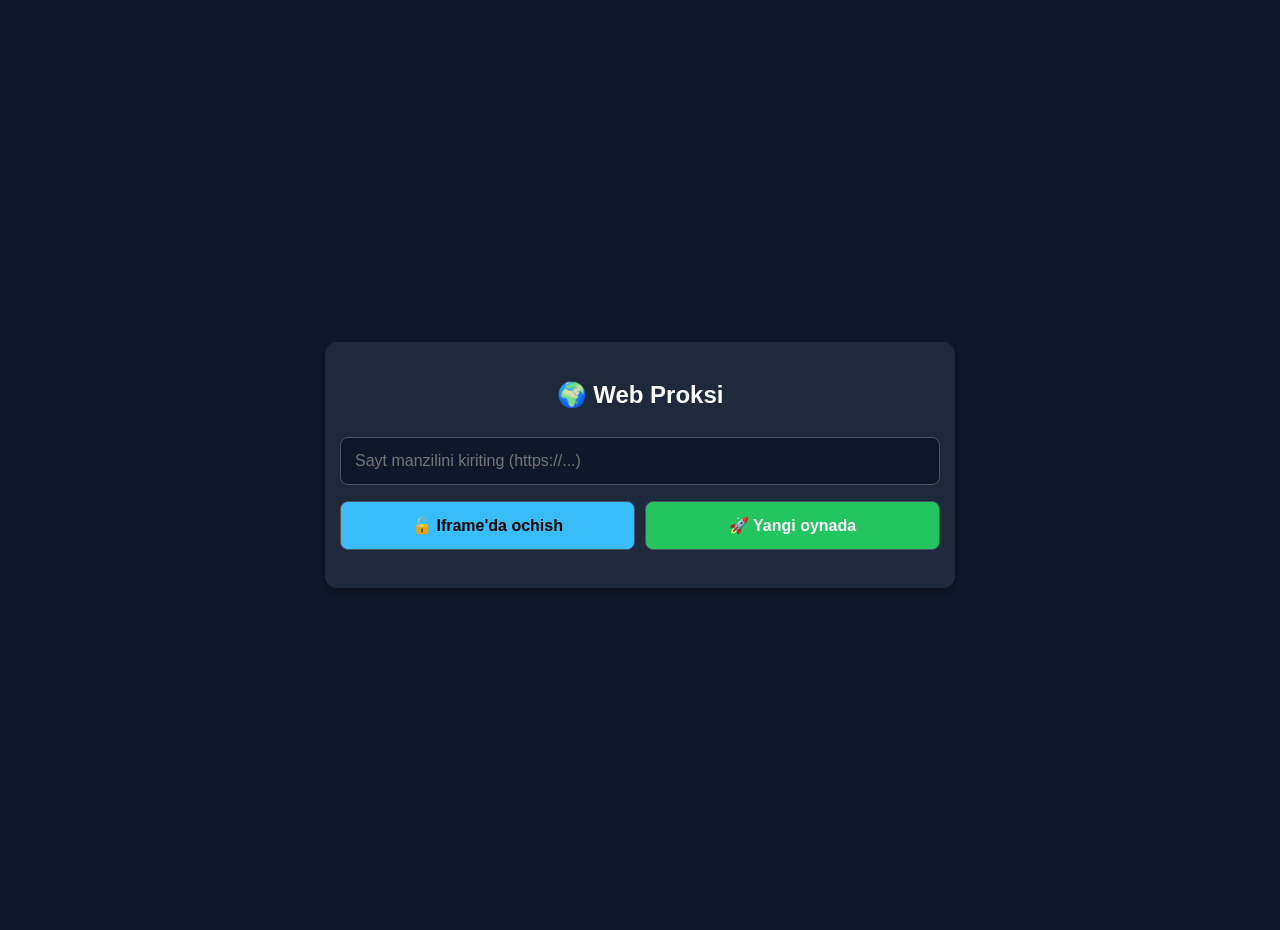
<file: index.html>
<!DOCTYPE html>
<html lang="uz">
<head>
    <meta charset="UTF-8">
    <meta name="viewport" content="width=device-width, initial-scale=1.0">
    <title>WEB VPN</title>
    <style>
        body { font-family: sans-serif; background: #0f172a; color: white; padding: 15px; text-align: center; margin: 0; display: flex; justify-content: center; align-items: center; min-height: 100vh; }
        .box { background: #1e293b; padding: 20px 15px; border-radius: 12px; max-width: 600px; width: 100%; box-shadow: 0 4px 6px rgba(0,0,0,0.3); }
        h2 { margin-bottom: 20px; }
        input, button { width: 100%; padding: 14px; margin: 8px 0; border-radius: 8px; border: 1px solid #475569; box-sizing: border-box; font-size: 16px; }
        input { background: #0f172a; color: white; }
        button { background: #38bdf8; color: black; font-weight: bold; cursor: pointer; transition: 0.2s; }
        button:hover { background: #7dd3fc; }
        .btn-group { display: flex; gap: 10px; }
        .btn-group button { margin: 8px 0; }
        .btn-newtab { background: #22c55e; color: white; }
        .btn-newtab:hover { background: #4ade80; }
        #status { margin-top: 10px; color: #fca5a5; font-weight: bold; word-break: break-word; }
    </style>
</head>
<body>
    <div class="box">
        <h2>🌍 Web Proksi</h2>
        
        <input type="url" id="url" placeholder="Sayt manzilini kiriting (https://...)" required>

        <div class="btn-group">
            <button id="openBtn">🔓 Iframe'da ochish</button>
            <button id="newTabBtn" class="btn-newtab">🚀 Yangi oynada</button>
        </div>
        <div id="status"></div>
    </div>

    <script>
        const WORKER_URL = "https://webvpn.snip-dev.workers.dev/?url=";

        document.getElementById('openBtn').addEventListener('click', () => {
            const url = document.getElementById('url').value;
            const status = document.getElementById('status');

            if (!url) {
                status.innerText = "Iltimos, sayt manzilini kiriting!";
                return;
            }
            window.location.href = `open.html?url=${encodeURIComponent(url)}`;
        });

        document.getElementById('newTabBtn').addEventListener('click', () => {
            const url = document.getElementById('url').value;
            if (!url) {
                document.getElementById('status').innerText = "Iltimos, sayt manzilini kiriting!";
                return;
            }
            window.open(WORKER_URL + encodeURIComponent(url), '_blank');
        });
    </script>
</body>
</html>
</file>
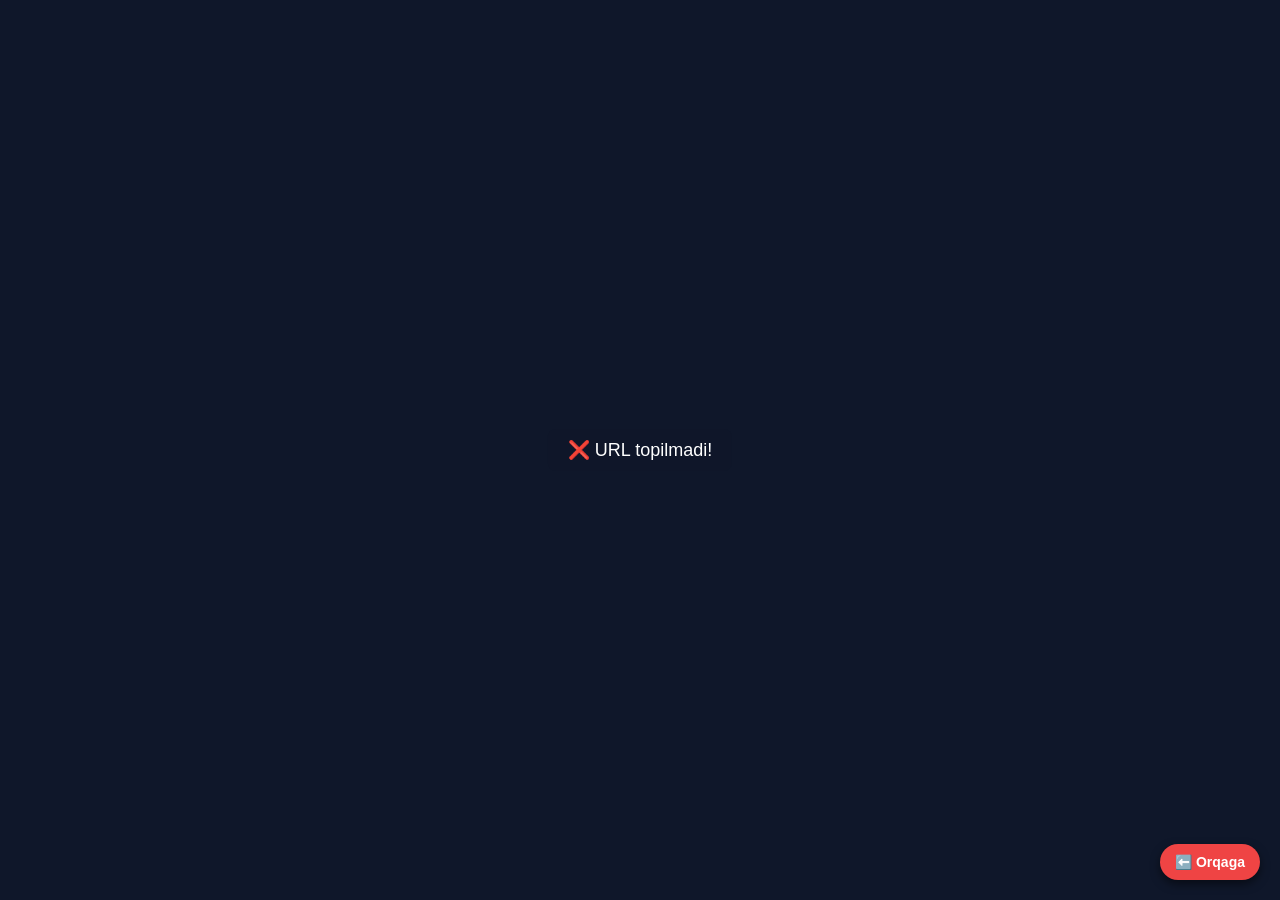
<file: open.html>
<!DOCTYPE html>
<html lang="uz">
<head>
    <meta charset="UTF-8">
    <meta name="viewport" content="width=device-width, initial-scale=1.0">
    <title>Yuklanmoqda...</title>
    <style>
        body, html { margin: 0; padding: 0; width: 100%; height: 100%; overflow: hidden; background: #0f172a; }
        #fullFrame { width: 100vw; height: 100vh; border: none; display: block; }
        .back-btn { 
            position: fixed; bottom: 20px; right: 20px; background: #ef4444; color: white; 
            padding: 10px 15px; border-radius: 30px; text-decoration: none; font-family: sans-serif; 
            font-weight: bold; font-size: 14px; box-shadow: 0 4px 10px rgba(0,0,0,0.5); z-index: 9999;
        }
        #loading { 
            position: fixed; top: 50%; left: 50%; transform: translate(-50%, -50%); 
            color: white; font-family: sans-serif; font-size: 18px; z-index: 1; 
            background: rgba(15, 23, 42, 0.8); padding: 10px 20px; border-radius: 8px;
        }
    </style>
</head>
<body>
    <div id="loading">⏳ Sayt yuklanmoqda...</div>
    <iframe id="fullFrame"></iframe>
    <a href="index.html" class="back-btn">⬅️ Orqaga</a>

    <script>
        const WORKER_URL = "https://webvpn.snip-dev.workers.dev/?url=";
        const params = new URLSearchParams(window.location.search);
        const targetUrl = params.get('url');

        if (targetUrl) {
            const iframe = document.getElementById('fullFrame');
            const loading = document.getElementById('loading');
            
            iframe.src = WORKER_URL + encodeURIComponent(targetUrl);
            
            iframe.onload = () => {
                loading.style.display = 'none';
                document.title = "Proksi - " + targetUrl;
            };
            setTimeout(() => { loading.style.display = 'none'; }, 3000);

        } else {
            document.getElementById('loading').innerText = "❌ URL topilmadi!";
        }
    </script>
</body>
</html>
</file>
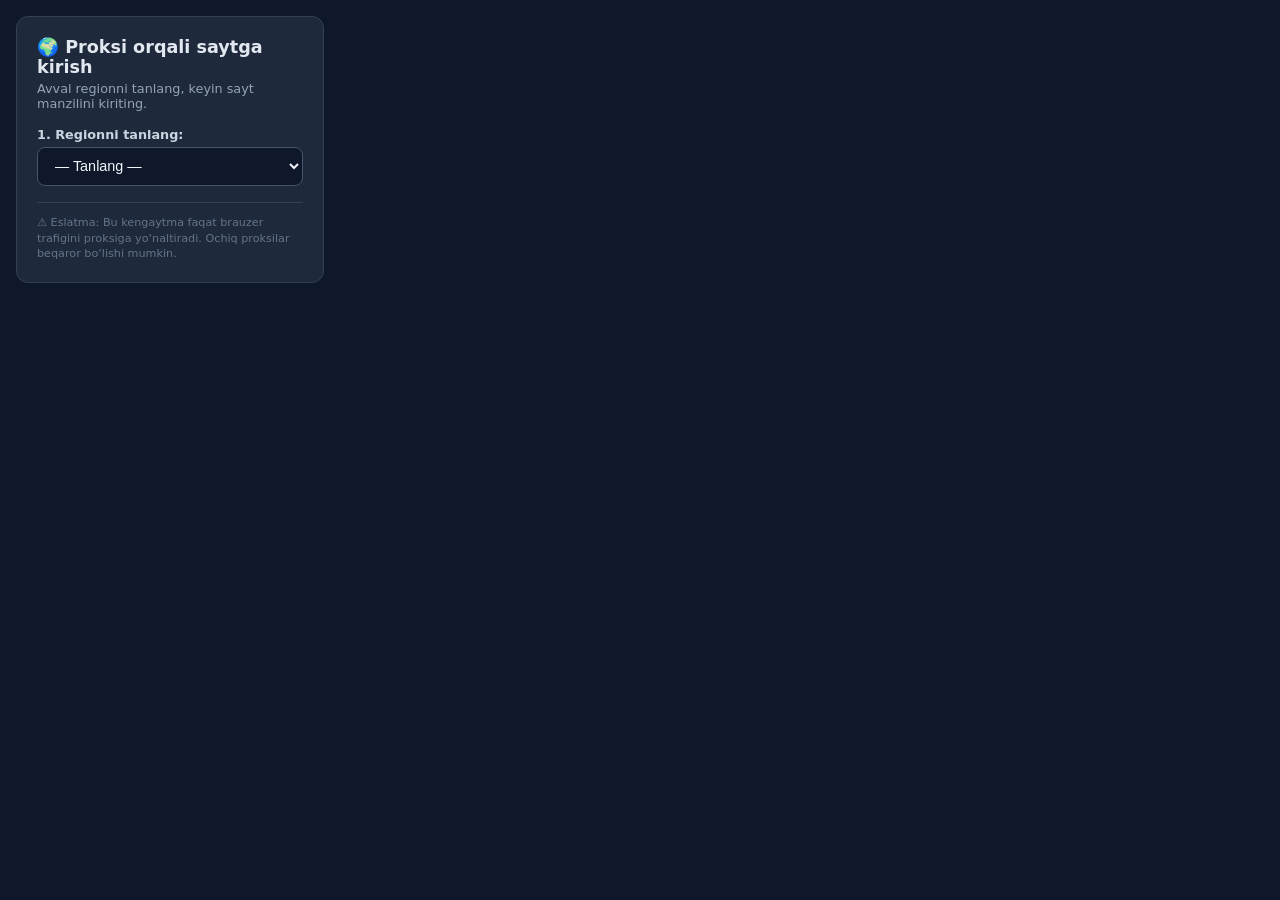
<file: popup.html>
<!DOCTYPE html>
<html lang="uz">
<head>
    <meta charset="UTF-8">
    <title>Country Proxy VPN</title>
    <link rel="stylesheet" href="popup.css">
</head>
<body>
    <div class="container">
        <h2>🌍 Proksi orqali saytga kirish</h2>
        <p class="subtitle">Avval regionni tanlang, keyin sayt manzilini kiriting.</p>

        <div class="step">
            <label for="region">1. Regionni tanlang:</label>
            <select id="region">
                <option value="">— Tanlang —</option>
                <option value="DE">🇩🇪 Germaniya</option>
                <option value="US">🇺🇸 AQSH</option>
                <option value="GB">🇬🇧 Buyuk Britaniya</option>
                <option value="FR">🇫🇷 Fransiya</option>
                <option value="NL">🇳🇱 Niderlandiya</option>
                <option value="TR">🇹🇷 Turkiya</option>
                <option value="RU">🇷🇺 Rossiya</option>
                <option value="JP">🇯🇵 Yaponiya</option>
            </select>
        </div>

        <div class="step hidden" id="step-url">
            <label for="url">2. Sayt manzilini kiriting:</label>
            <input type="url" id="url" placeholder="https://example.com" autocomplete="off">
            <button id="open-btn">🔓 Ochish</button>
        </div>

        <div id="status" class="status hidden"></div>

        <button id="clear-btn" class="clear-btn hidden">🔄 Proksini o‘chirish</button>

        <p class="note">
            ⚠️ Eslatma: Bu kengaytma faqat brauzer trafigini proksiga yo‘naltiradi.
            Ochiq proksilar beqaror bo‘lishi mumkin.
        </p>
    </div>
    <script src="popup.js"></script>
</body>
</html>
</file>
<file: popup.css>
* { box-sizing: border-box; margin: 0; padding: 0; }

body {
    font-family: 'Segoe UI', system-ui, sans-serif;
    background: #0f172a;
    color: #e2e8f0;
    width: 340px;
    padding: 1rem;
}

.container {
    background: #1e293b;
    border-radius: 12px;
    padding: 1.25rem;
    border: 1px solid #334155;
}

h2 { font-size: 1.1rem; margin-bottom: 0.25rem; }
.subtitle { font-size: 0.8rem; color: #94a3b8; margin-bottom: 1rem; }

.step { margin-bottom: 1rem; }

label {
    display: block;
    font-size: 0.8rem;
    font-weight: 600;
    color: #cbd5e1;
    margin-bottom: 0.3rem;
}

select, input[type="url"] {
    width: 100%;
    padding: 0.6rem 0.8rem;
    border: 1px solid #475569;
    border-radius: 8px;
    background: #0f172a;
    color: #f1f5f9;
    font-size: 0.9rem;
    outline: none;
}

select:focus, input:focus { border-color: #38bdf8; }

button {
    width: 100%;
    margin-top: 0.5rem;
    padding: 0.7rem;
    background: #38bdf8;
    color: #0f172a;
    border: none;
    border-radius: 8px;
    font-weight: 700;
    cursor: pointer;
    transition: background 0.2s;
}

button:hover { background: #7dd3fc; }
button:disabled { background: #475569; cursor: not-allowed; }

.clear-btn {
    background: #e11d48;
    color: #fff;
    margin-top: 0.75rem;
}

.clear-btn:hover { background: #f43f5e; }

.hidden { display: none; }

.status {
    margin-top: 0.75rem;
    padding: 0.6rem 0.8rem;
    border-radius: 8px;
    font-size: 0.8rem;
    line-height: 1.4;
}

.status.info { background: #0c4a6e; border: 1px solid #0284c7; color: #bae6fd; }
.status.error { background: #4c0519; border: 1px solid #e11d48; color: #fecdd3; }
.status.success { background: #052e16; border: 1px solid #22c55e; color: #bbf7d0; }

.note {
    margin-top: 1rem;
    font-size: 0.7rem;
    color: #64748b;
    line-height: 1.4;
    border-top: 1px solid #334155;
    padding-top: 0.75rem;
}
</file>
